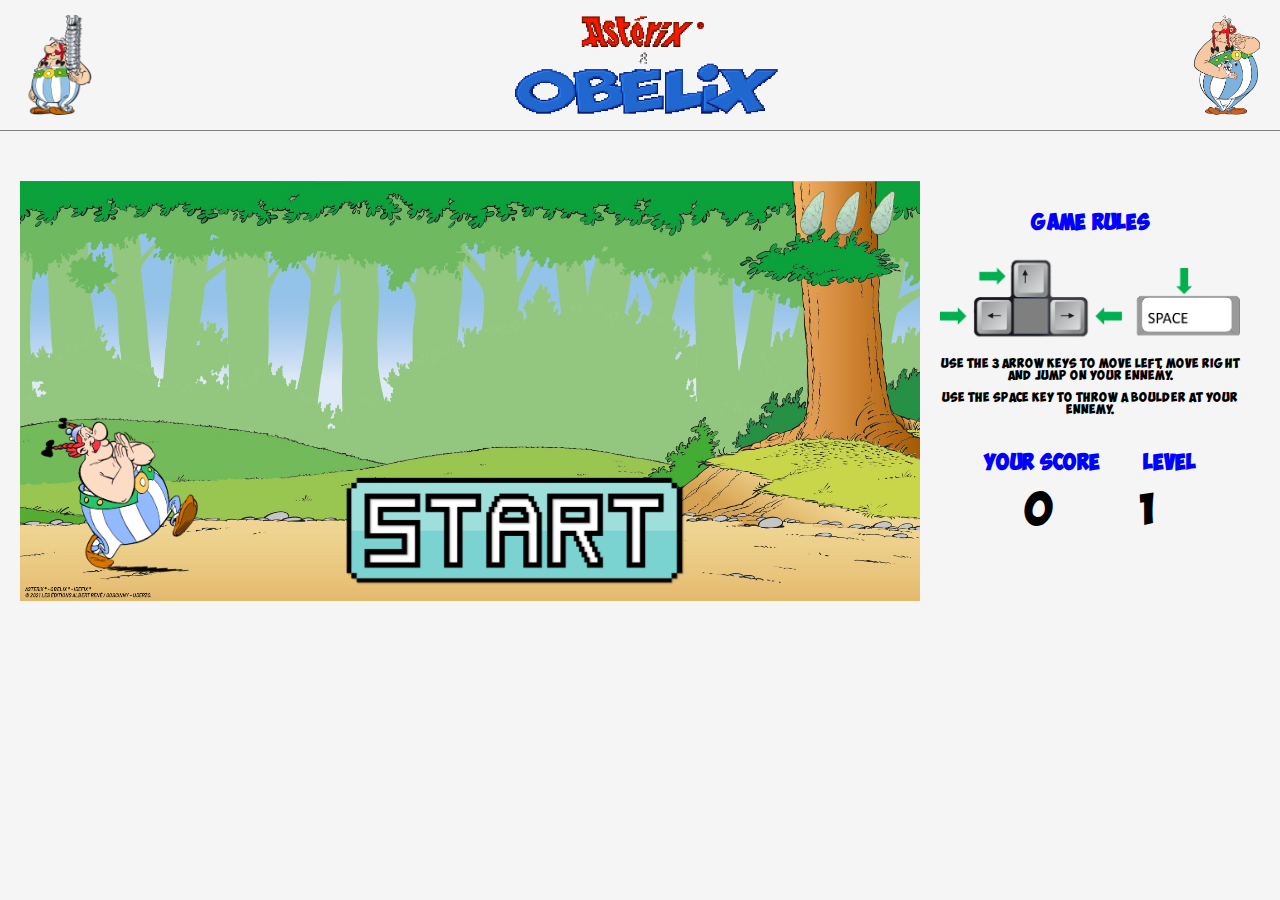
<file: index.html>
<!DOCTYPE html>
<html lang="en">
    <head>
        <meta charset="UTF-8">
        <meta http-equiv="X-UA-Compatible" content="IE=edge">
        <meta name="viewport" content="width=device-width, initial-scale=1.0">
        <title>Obelix Game</title>
        <link rel="icon" type="image/png" href="assets/favicon.png">
        <link rel="stylesheet" href="style.css" />
    </head>
    <body>
        <nav>
            <img src="assets/obelix-nav2.png" alt="Obelix & helmets" />
            <img src="assets/asterix-obelix-title-nav.png" alt="Title" />
            <img src="assets/asterix-nav.png" alt="Obelix & dog" />
        </nav>
        <div class="main"> 
            <img id="start-button" src="assets//startbutton.png" alt="Start button" />
            <section>
                <h1>Game rules</h1>
                <img src="assets/keyboardhelp.png" alt="Keyboard help" />
                <p>Use the 3 arrow keys to move left, move right and jump on your ennemy.</p>
                <p>Use the Space key to throw a boulder at your ennemy.</p>
                <div class="first-div">
                    <h1>YOUR SCORE</h1>
                    <h1>LEVEL</h1>
                </div>
                <div class="second-div">
                    <p class="score">0</p>
                    <p class="level">1</p>
                </div>
            </section>
        </div>
        <script src="./main.js"></script>
    </body>
</html>
</file>
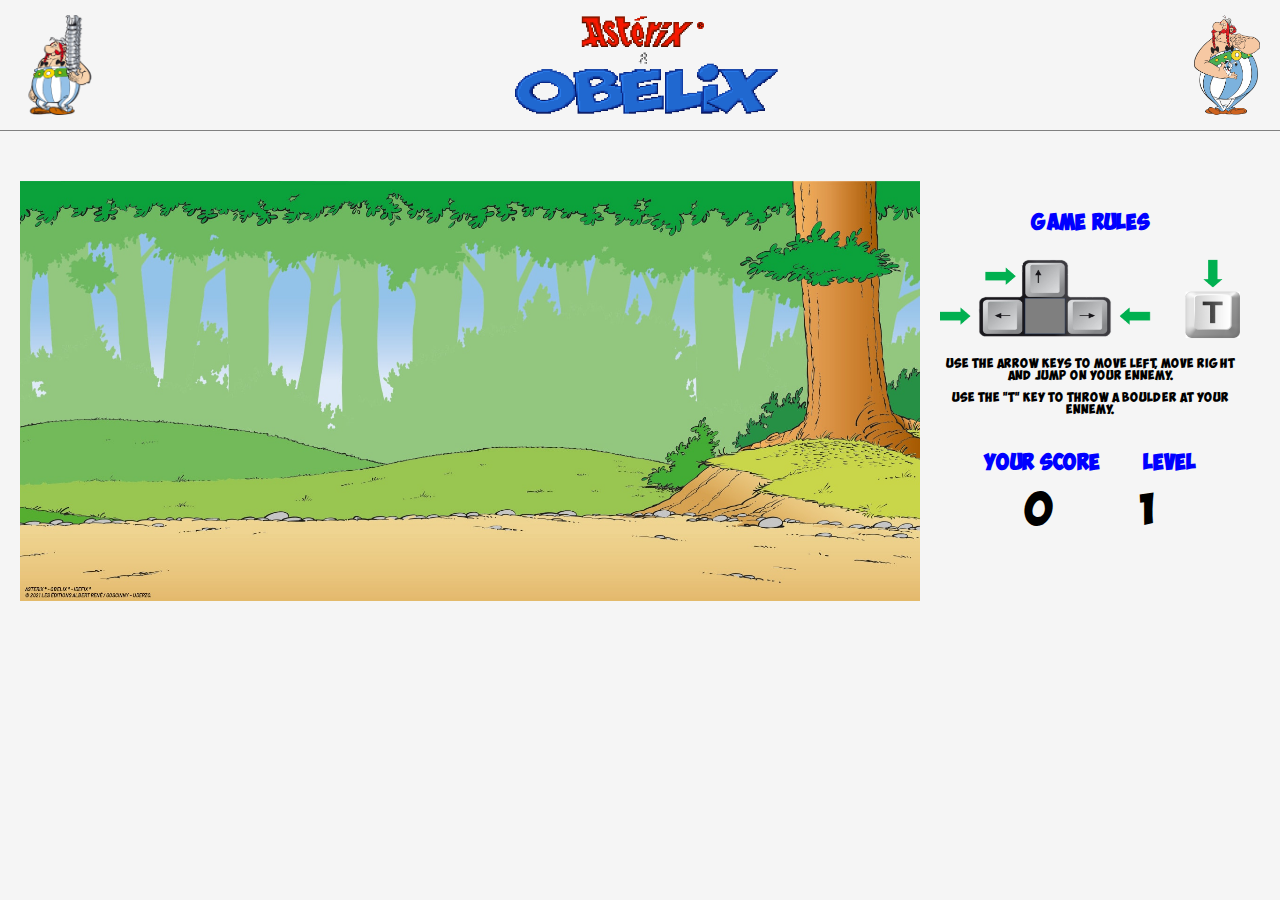
<file: obelix-game.htm>
<!DOCTYPE html>
<html lang="en">
    <head>
        <meta charset="UTF-8">
        <meta http-equiv="X-UA-Compatible" content="IE=edge">
        <meta name="viewport" content="width=device-width, initial-scale=1.0">
        <title>Obelix Game</title>
        <link rel="stylesheet" href="./stylesheets/style.css" />
    </head>
    <body>
        <nav>
            <img src="./resources/obelix-nav2.png" alt="Obelix" />
            <img src="./resources/asterix-obelix-title-nav.png" alt="Title" />
            <img src="./resources/asterix-nav.png" alt="Asterix" />
        </nav>
        <div class="main"> 
            <section>
                <h1>Game rules</h1>
                <img src="./resources/keyboardhelp.png" alt="Keyboard help" />
                <p>Use the arrow keys to move left, move right and jump on your ennemy.</p>
                <p>Use the "T" key to throw a boulder at your ennemy.</p>
                <div class="first-div">
                    <h1>YOUR SCORE</h1>
                    <h1>LEVEL</h1>
                </div>
                <div class="second-div">
                    <p class="score">0</p>
                    <p class="level">1</p>
                </div>
            </section>
        </div>
        <script src="./src/obelix.js"></script>
    </body>
</html>
</file>
<file: style.css>
@font-face {
    font-family: 'Obelix';
    src: url('./assets/Font/ObelixPro-cyr.ttf')  format('truetype');
  }

nav {
    display: flex;
    justify-content: space-between;
    padding: 15px 20px;
    border-bottom: solid 1px grey;
}

nav > img {
    height: 100px;
    width : auto;
}

body {
    background-color: whitesmoke;
    margin: 0;
    font-family: sans-serif;
}

.main {
    padding: 50px 20px;
    text-align: center;
    display: flex;
    justify-content: space-evenly;
}

section {
    display: flex;
    flex-direction: column;
    padding: 20px;
}

section > img {
    height: 90px;
    padding: 10px 0px;
}

h1 {
    font-family: 'Obelix';
    color: blue;
    font-size: 1em;
    text-align: center;
}

p {
    font-family: 'Obelix';
    font-size: 0.6em;
    margin: 5px 0px;
    text-align: center;
}

.score, .level {
    font-size: 2em;
}

section > div {
    display:flex;
    justify-content: space-evenly;
}

.first-div {
    padding: 20px 0px 0px 0px;
}

#start-button {
    height: 12%;
    position: absolute;
    bottom: 35%;
    left: 27%;
}

#game-over-img {
    height: 27%;
    position: absolute;
    bottom: 37%;
    left: 26%;
}

#replay-button {
    height: 9%;
    position: absolute;
    bottom: 30%;
    left: 27%;
}
</file>
<file: stylesheets/style.css>
@font-face {
    font-family: 'Obelix';
    src: url('../resources/Font/ObelixPro-cyr.ttf')  format('truetype');
  }

nav {
    display: flex;
    justify-content: space-between;
    padding: 15px 20px;
    border-bottom: solid 1px grey;
}

nav > img {
    height: 100px;
    width : auto;
}

body {
    background-color: whitesmoke;
    margin: 0;
    font-family: sans-serif;
}

.main {
    padding: 50px 20px;
    text-align: center;
    display: flex;
    justify-content: space-evenly;
}

section {
    display: flex;
    flex-direction: column;
    padding: 20px;
}

section > img {
    height: 90px;
    padding: 10px 0px;
}

h1 {
    font-family: 'Obelix';
    color: blue;
    font-size: 1em;
    text-align: center;
}

p {
    font-family: 'Obelix';
    font-size: 0.6em;
    margin: 5px 0px;
    text-align: center;
}

.score, .level {
    font-size: 2em;
}

section > div {
    display:flex;
    justify-content: space-evenly;
}

.first-div {
    padding: 20px 0px 0px 0px;
}

#start-button {
    height: 12%;
    position: absolute;
    bottom: 35%;
    left: 27%;
}

#game-over-img {
    height: 27%;
    position: absolute;
    bottom: 37%;
    left: 26%;
}

#replay-button {
    height: 9%;
    position: absolute;
    bottom: 30%;
    left: 27%;
}
</file>
